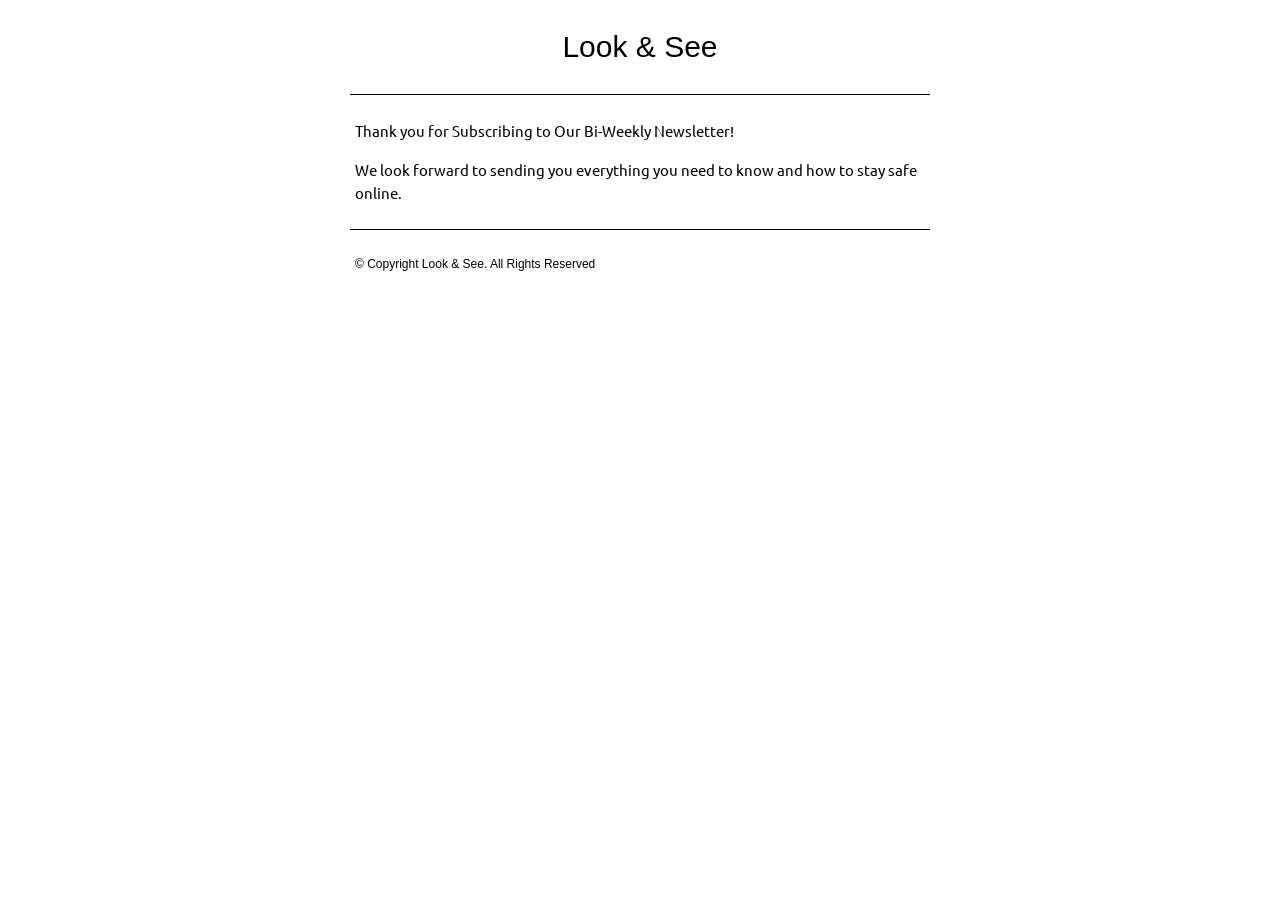
<file: apps/main/templates/main/newsletter_message.html>
<!doctype html>
    <html xmlns="http://www.w3.org/1999/xhtml" xmlns:v="urn:schemas-microsoft-com:vml" xmlns:o="urn:schemas-microsoft-com:office:office">
      <head>
        <title>
          
        </title>
        <!--[if !mso]><!-- -->
        <meta http-equiv="X-UA-Compatible" content="IE=edge">
        <!--<![endif]-->
        <meta http-equiv="Content-Type" content="text/html; charset=UTF-8">
        <meta name="viewport" content="width=device-width, initial-scale=1">
        <style type="text/css">
          #outlook a { padding:0; }
          .ReadMsgBody { width:100%; }
          .ExternalClass { width:100%; }
          .ExternalClass * { line-height:100%; }
          body { margin:0;padding:0;-webkit-text-size-adjust:100%;-ms-text-size-adjust:100%; }
          table, td { border-collapse:collapse;mso-table-lspace:0pt;mso-table-rspace:0pt; }
          img { border:0;height:auto;line-height:100%; outline:none;text-decoration:none;-ms-interpolation-mode:bicubic; }
          p { display:block;margin:13px 0; }
        </style>
        <!--[if !mso]><!-->
        <style type="text/css">
          @media only screen and (max-width:480px) {
            @-ms-viewport { width:320px; }
            @viewport { width:320px; }
          }
        </style>
        <!--<![endif]-->
        <!--[if mso]>
        <xml>
        <o:OfficeDocumentSettings>
          <o:AllowPNG/>
          <o:PixelsPerInch>96</o:PixelsPerInch>
        </o:OfficeDocumentSettings>
        </xml>
        <![endif]-->
        <!--[if lte mso 11]>
        <style type="text/css">
          .outlook-group-fix { width:100% !important; }
        </style>
        <![endif]-->
        
      <!--[if !mso]><!-->
        <link href="https://fonts.googleapis.com/css?family=Ubuntu:300,400,500,700" rel="stylesheet" type="text/css">
<link href="https://fonts.googleapis.com/css?family=Cabin:400,700" rel="stylesheet" type="text/css">
        <style type="text/css">
          @import url(https://fonts.googleapis.com/css?family=Ubuntu:300,400,500,700);
@import url(https://fonts.googleapis.com/css?family=Cabin:400,700);
        </style>
      <!--<![endif]-->

    
        
    <style type="text/css">
      @media only screen and (min-width:480px) {
        .mj-column-per-100 { width:100% !important; max-width: 100%; }
      }
    </style>
    
  
        <style type="text/css">
        
        
        </style>
        <style type="text/css">.hide_on_mobile { display: none !important;} 
        @media only screen and (min-width: 480px) { .hide_on_mobile { display: block !important;} }
        .hide_section_on_mobile { display: none !important;} 
        @media only screen and (min-width: 480px) { .hide_section_on_mobile { display: table !important;} }
        .hide_on_desktop { display: block !important;} 
        @media only screen and (min-width: 480px) { .hide_on_desktop { display: none !important;} }
        .hide_section_on_desktop { display: table !important;} 
        @media only screen and (min-width: 480px) { .hide_section_on_desktop { display: none !important;} }
        [owa] .mj-column-per-100 {
            width: 100%!important;
          }
          [owa] .mj-column-per-50 {
            width: 50%!important;
          }
          [owa] .mj-column-per-33 {
            width: 33.333333333333336%!important;
          }
          p, h1, h2, h3 {
              margin: 0px;
          }

          a {
              text-decoration: none;
              color: inherit;
          }
        
          @media only print and (min-width:480px) {
            .mj-column-per-100 { width:100%!important; }
            .mj-column-per-40 { width:40%!important; }
            .mj-column-per-60 { width:60%!important; }
            .mj-column-per-50 { width: 50%!important; }
            mj-column-per-33 { width: 33.333333333333336%!important; }
            }</style>
        
      </head>
      <body style="background-color:#FFFFFF;">
        
        
      <div style="background-color:#FFFFFF;">
        
      
      <!--[if mso | IE]>
      <table
         align="center" border="0" cellpadding="0" cellspacing="0" class="" style="width:600px;" width="600"
      >
        <tr>
          <td style="line-height:0px;font-size:0px;mso-line-height-rule:exactly;">
      <![endif]-->
    
      
      <div style="Margin:0px auto;max-width:600px;">
        
        <table align="center" border="0" cellpadding="0" cellspacing="0" role="presentation" style="width:100%;">
          <tbody>
            <tr>
              <td style="direction:ltr;font-size:0px;padding:9px 0px 9px 0px;text-align:center;vertical-align:top;">
                <!--[if mso | IE]>
                  <table role="presentation" border="0" cellpadding="0" cellspacing="0">
                
        <tr>
      
            <td
               class="" style="vertical-align:top;width:600px;"
            >
          <![endif]-->
            
      <div class="mj-column-per-100 outlook-group-fix" style="font-size:13px;text-align:left;direction:ltr;display:inline-block;vertical-align:top;width:100%;">
        
      <table border="0" cellpadding="0" cellspacing="0" role="presentation" style="vertical-align:top;" width="100%">
        
            <tr>
              <td align="left" style="font-size:0px;padding:15px 15px 15px 15px;word-break:break-word;">
                
      <div style="font-family:Ubuntu, Helvetica, Arial, sans-serif;font-size:11px;line-height:1.5;text-align:left;color:#000000;">
        <p style="text-align: center;"><span style="font-size: 30px; font-family: Verdana, sans-serif;">Look &amp; See</span></p>
      </div>
    
              </td>
            </tr>
          
            <tr>
              <td style="font-size:0px;padding:10px 10px;padding-top:10px;word-break:break-word;">
                
      <p style="border-top:solid 1px #000000;font-size:1;margin:0px auto;width:100%;">
      </p>
      
      <!--[if mso | IE]>
        <table
           align="center" border="0" cellpadding="0" cellspacing="0" style="border-top:solid 1px #000000;font-size:1;margin:0px auto;width:580px;" role="presentation" width="580px"
        >
          <tr>
            <td style="height:0;line-height:0;">
              &nbsp;
            </td>
          </tr>
        </table>
      <![endif]-->
    
    
              </td>
            </tr>
          
            <tr>
              <td align="left" style="font-size:0px;padding:15px 15px 15px 15px;word-break:break-word;">
                
      <div style="font-family:Ubuntu, Helvetica, Arial, sans-serif;font-size:11px;line-height:1.5;text-align:left;color:#000000;">
        <p><span style="font-size: 15px;">Thank you for Subscribing to Our Bi-Weekly Newsletter!</span></p>
<p>&nbsp;</p>
<p><span style="font-size: 15px;">We look forward to sending you everything you need to know and how to stay safe online.</span></p>
      </div>
    
              </td>
            </tr>
          
            <tr>
              <td style="font-size:0px;padding:10px 10px;padding-top:10px;word-break:break-word;">
                
      <p style="border-top:solid 1px #000000;font-size:1;margin:0px auto;width:100%;">
      </p>
      
      <!--[if mso | IE]>
        <table
           align="center" border="0" cellpadding="0" cellspacing="0" style="border-top:solid 1px #000000;font-size:1;margin:0px auto;width:580px;" role="presentation" width="580px"
        >
          <tr>
            <td style="height:0;line-height:0;">
              &nbsp;
            </td>
          </tr>
        </table>
      <![endif]-->
    
    
              </td>
            </tr>
          
            <tr>
              <td align="left" style="font-size:0px;padding:15px 15px 15px 15px;word-break:break-word;">
                
      <div style="font-family:Ubuntu, Helvetica, Arial, sans-serif;font-size:11px;line-height:1.5;text-align:left;color:#000000;">
        <p><span style="font-size: 12px; font-family: Verdana, sans-serif;">&copy; Copyright Look &amp; See. All Rights Reserved</span></p>
      </div>
    
              </td>
            </tr>
          
      </table>
    
      </div>
    
          <!--[if mso | IE]>
            </td>
          
        </tr>
      
                  </table>
                <![endif]-->
              </td>
            </tr>
          </tbody>
        </table>
        
      </div>
    
      
      <!--[if mso | IE]>
          </td>
        </tr>
      </table>
      <![endif]-->
    
    
      </div>
    
      </body>
    </html>
</file>
